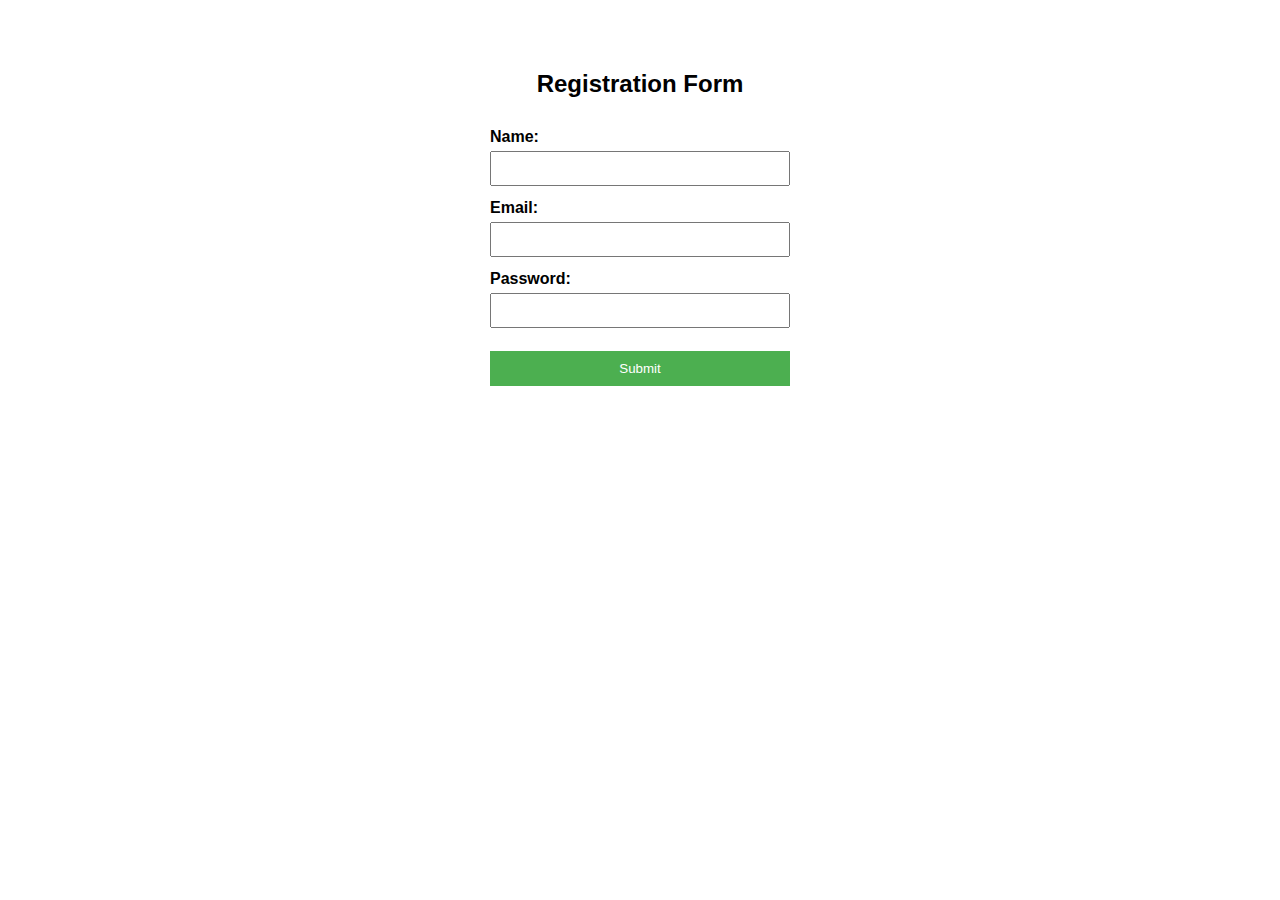
<file: index.html>
<!DOCTYPE html>
<html lang="en">
<head>
  <meta charset="UTF-8">
  <meta name="viewport" content="width=device-width, initial-scale=1.0">
  <title>Form Validation</title>
  <link rel="stylesheet" href="style.css">
</head>
<body>
  <h2>Registration Form</h2>
  <form id="registrationForm">
    <label for="name">Name:</label>
    <input type="text" id="name" name="name" required>
    <span class="error-message" id="nameError"></span>

    <label for="email">Email:</label>
    <input type="email" id="email" name="email" required>
    <span class="error-message" id="emailError"></span>

    <label for="password">Password:</label>
    <input type="password" id="password" name="password" required>
    <span class="error-message" id="passwordError"></span>

    <button type="submit">Submit</button>
  </form>
  <script src="script.js"></script>
</body>
</html>
</file>
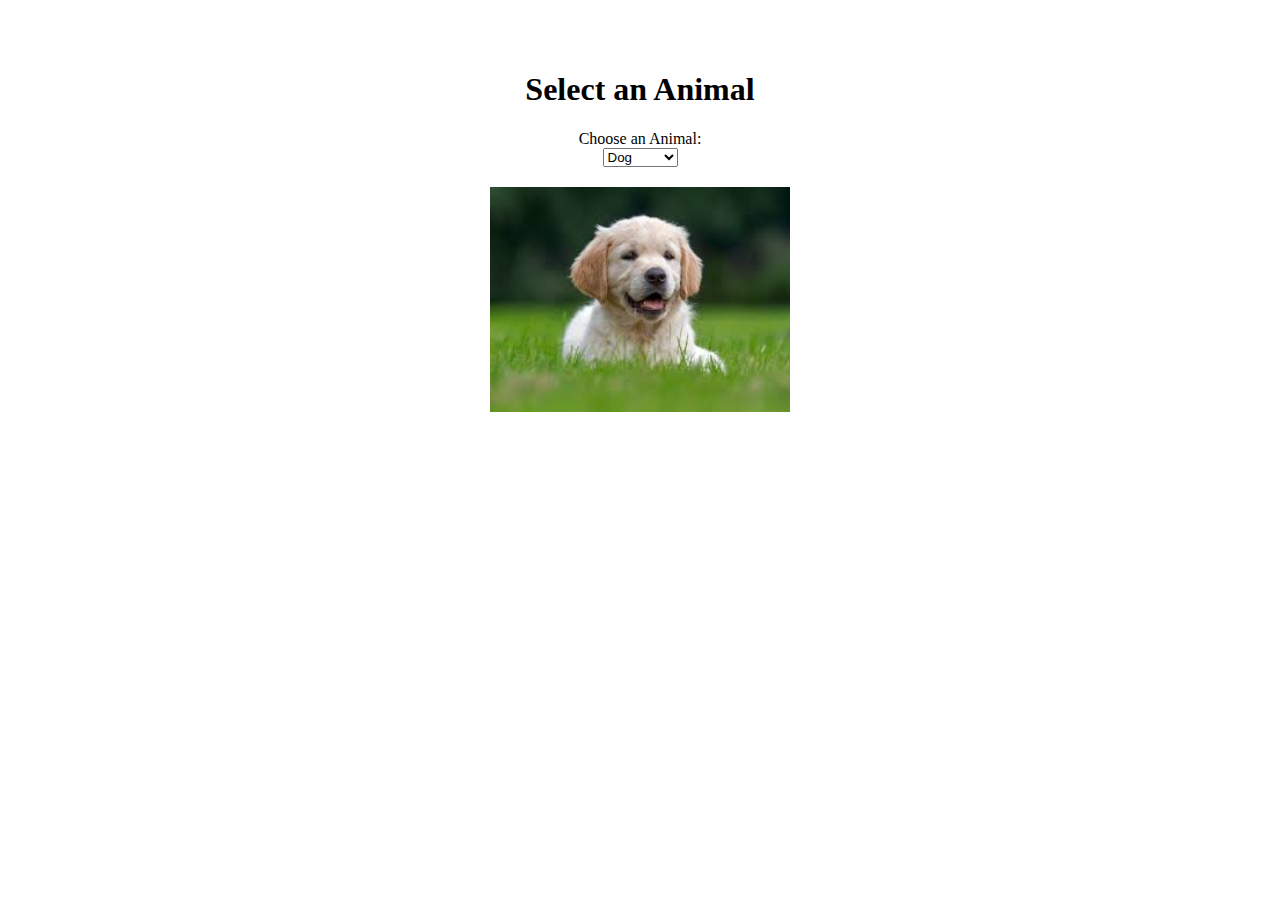
<file: AnimalNames/index.html>
<!DOCTYPE html>
<html lang="en">
<head>
    <meta charset="UTF-8">
    <meta name="viewport" content="width=device-width, initial-scale=1.0">
    <title>Animal Selector</title>
    <link rel="stylesheet" href="style.css">
</head>
<body>
    <h1>Select an Animal</h1>
     <label for="animal-select">Choose an Animal:</label>
     <select id="animal-select">
        <option value="dog">Dog</option>
        <option value="cat">Cat</option>
        <option value="elephant">Elephant</option>
        <option value="lion">Lion</option>
     </select>
     <div class="image-container">
        <img id="animal-image" src="/AnimalNames/animal/dog.jpeg" alt="SelectedAnimal">
     </div>
</body>
<script src="script.js"></script>
</html>
</file>
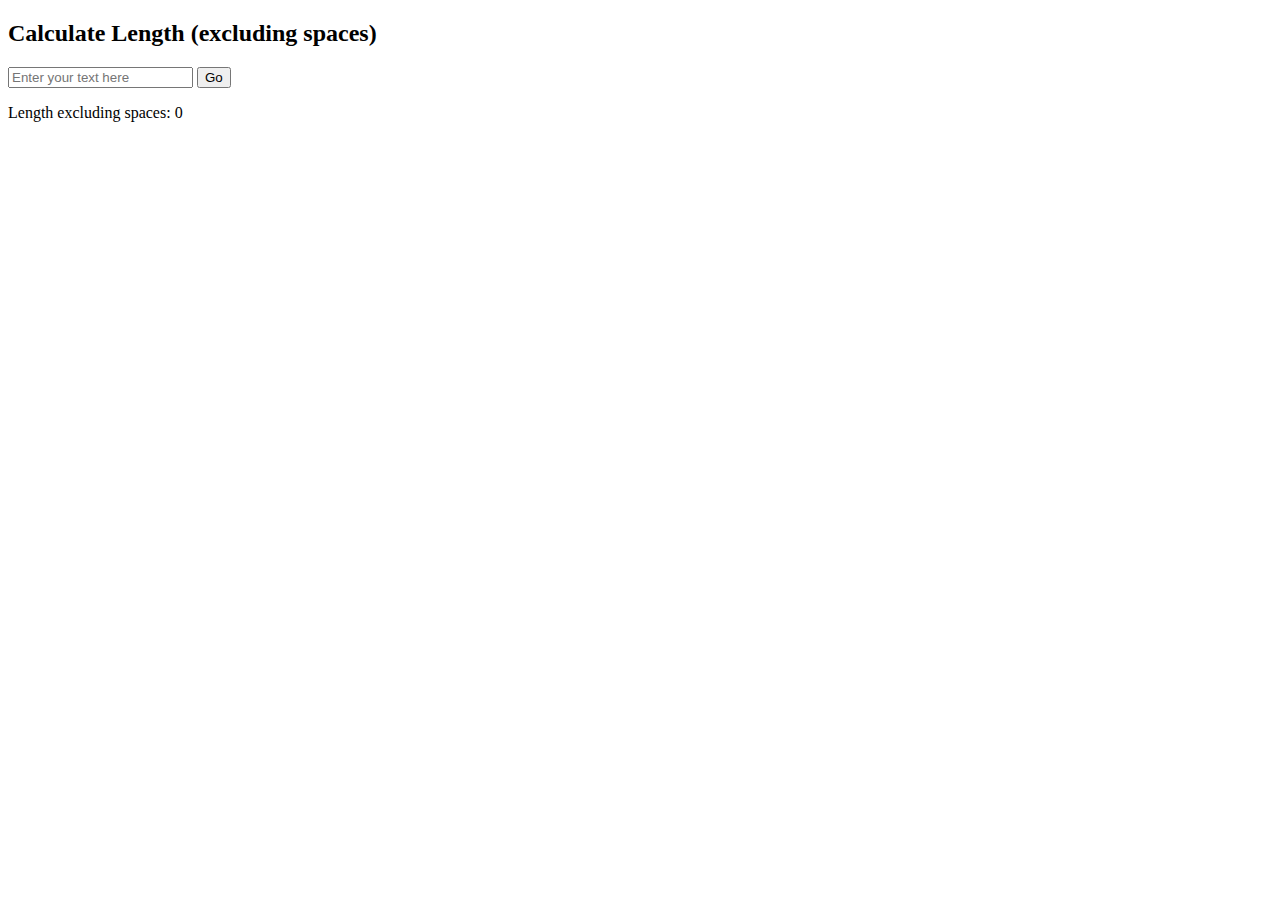
<file: CalLength/index.html>
<!DOCTYPE html>
<html lang="en">
<head>
    <meta charset="UTF-8">
    <meta name="viewport" content="width=device-width, initial-scale=1.0">
    <title>Length Calculator</title>
</head>
<body>
    <h2>Calculate Length (excluding spaces)</h2>
    
    <!-- Input field for user text -->
    <input type="text" id="userInput" placeholder="Enter your text here">
    
    <!-- Button to trigger calculation -->
    <button id="calculateButton">Go</button>
    
    <!-- Paragraph to display the result -->
    <p>Length excluding spaces: <span id="result">0</span></p>
    
    <script src="script.js"></script>
</body>
</html>
</file>
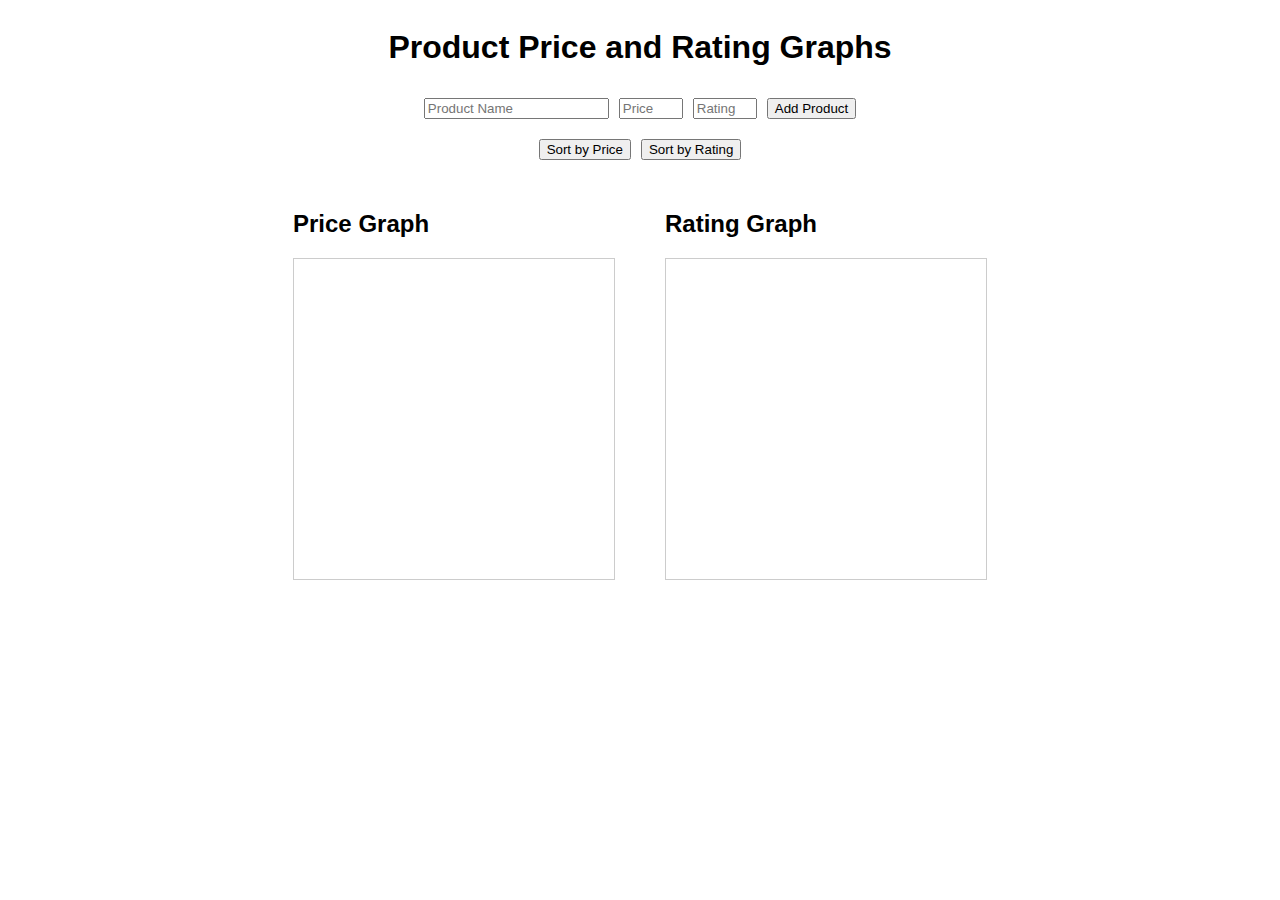
<file: Product-Graph/index.html>
<!DOCTYPE html>
<html lang="en">
<head>
  <meta charset="UTF-8">
  <meta name="viewport" content="width=device-width, initial-scale=1.0">
  <title>Product Graphs</title>
  <link rel="stylesheet" href="style.css">
</head>
<body>
  <h1>Product Price and Rating Graphs</h1>
  <div class="input-section">
    <input type="text" id="productName" placeholder="Product Name">
    <input type="number" id="productPrice" placeholder="Price" min="0" max="100" step="1">
    <input type="number" id="productRating" placeholder="Rating" min="0" max="5" step="0.1">
    <button id="addProductBtn">Add Product</button>
  </div>
  
  <div class="controls">
    <button onclick="sortData('price')">Sort by Price</button>
    <button onclick="sortData('rating')">Sort by Rating</button>
  </div>

  <div class="graphs">
    <div>
      <h2>Price Graph</h2>
      <div id="priceGraph" class="graph-container"></div>
    </div>
    <div>
      <h2>Rating Graph</h2>
      <div id="ratingGraph" class="graph-container"></div>
    </div>
  </div>
  
  <script src="script.js"></script>
</body>
</html>
</file>
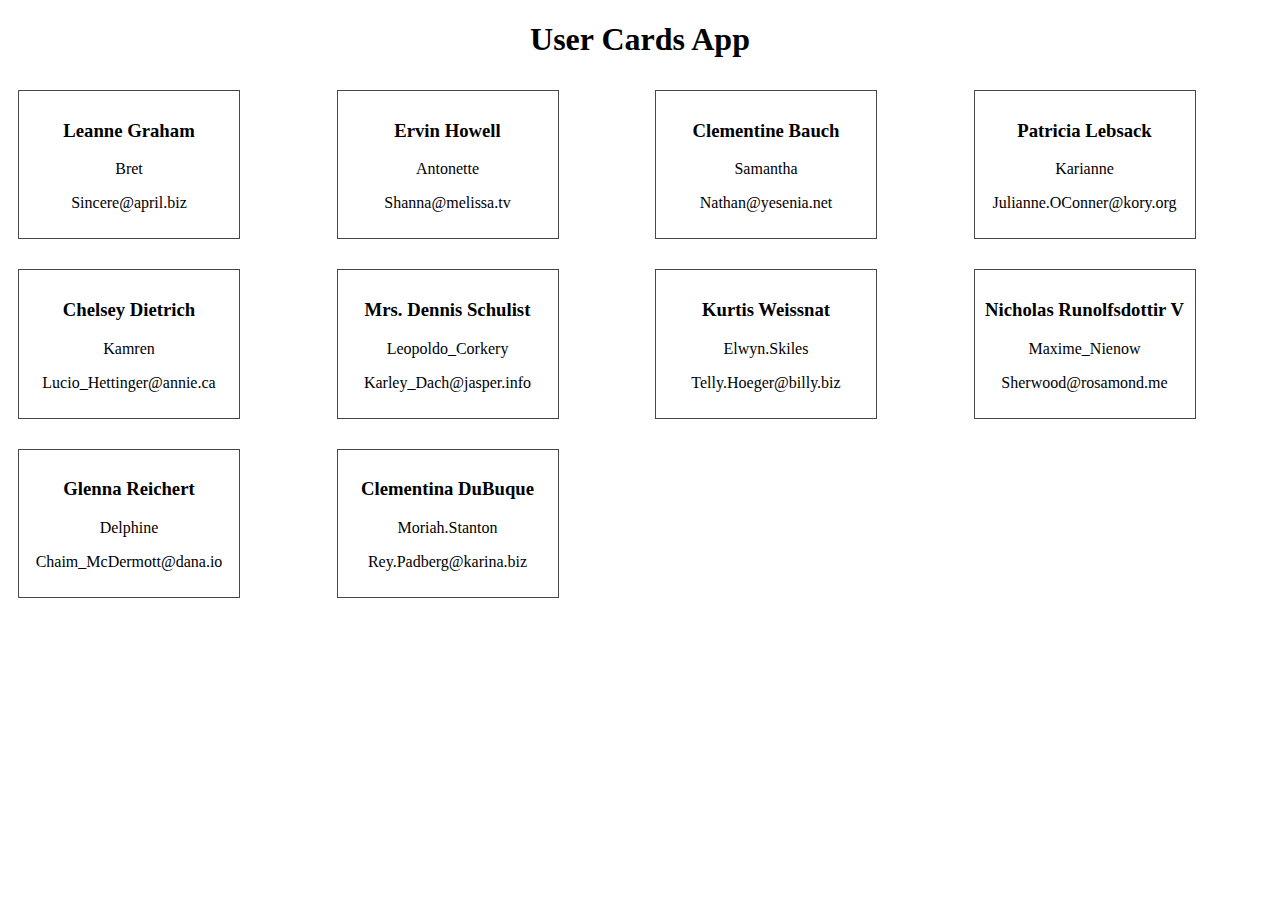
<file: UserCard/index.html>
<!DOCTYPE html>
<html lang="en">
<head>
  <meta charset="UTF-8">
  <meta name="viewport" content="width=device-width, initial-scale=1.0">
  <title>User Cards App</title>
  <style>
    body{
        text-align: center;
    }

    #user-cards-container{
        display: grid;
        grid-template-columns: repeat(4, 1fr);
        gap: 10px;
    }
    .user-card {
      border: 1px solid #494646;
      padding: 10px;
      margin: 10px;
      width: 200px;
      text-align: center;
    }
  </style>
</head>
<body>
    <h1>User Cards App</h1>
  <div id="user-cards-container"></div>
  
</body>
</html>
 <script src="index.js"></script>
</file>
<file: style.css>
body {
    font-family: Arial, sans-serif;
    display: flex;
    flex-direction: column;
    align-items: center;
    margin-top: 50px;
  }
  
  form {
    width: 300px;
    display: flex;
    flex-direction: column;
  }
  
  label {
    margin-top: 10px;
    font-weight: bold;
  }
  
  input {
    padding: 8px;
    margin-top: 5px;
  }
  
  button {
    margin-top: 20px;
    padding: 10px;
    background-color: #4CAF50;
    color: white;
    border: none;
    cursor: pointer;
  }
  
  .error-message {
    color: red;
    font-size: 12px;
    margin-top: 3px;
  }
</file>
<file: AnimalNames/style.css>
body{
    display: flex;
    flex-direction: column;
    align-items: center;
    margin-top: 50px;
}
.image-container{
    margin-top: 20px;
}
img{
    width: 300px;
    height: auto;
}
</file>
<file: Product-Graph/style.css>
body {
    font-family: Arial, sans-serif;
    display: flex;
    flex-direction: column;
    align-items: center;
  }
  
  .input-section, .controls {
    display: flex;
    gap: 10px;
    margin: 10px;
  }
  
  .graphs {
    display: flex;
    gap: 50px;
    margin-top: 20px;
  }
  
  .graph-container {
    width: 300px;
    height: 300px;
    display: flex;
    align-items: flex-end;
    gap: 10px;
    border: 1px solid #ccc;
    padding: 10px;
  }
  
  .bar {
    display: flex;
    flex-direction: column;
    align-items: center;
    width: 30px;
    background-color: #4CAF50;
  }
  
  .bar p {
    margin-top: 5px;
    font-size: 12px;
    text-align: center;
  }
</file>
